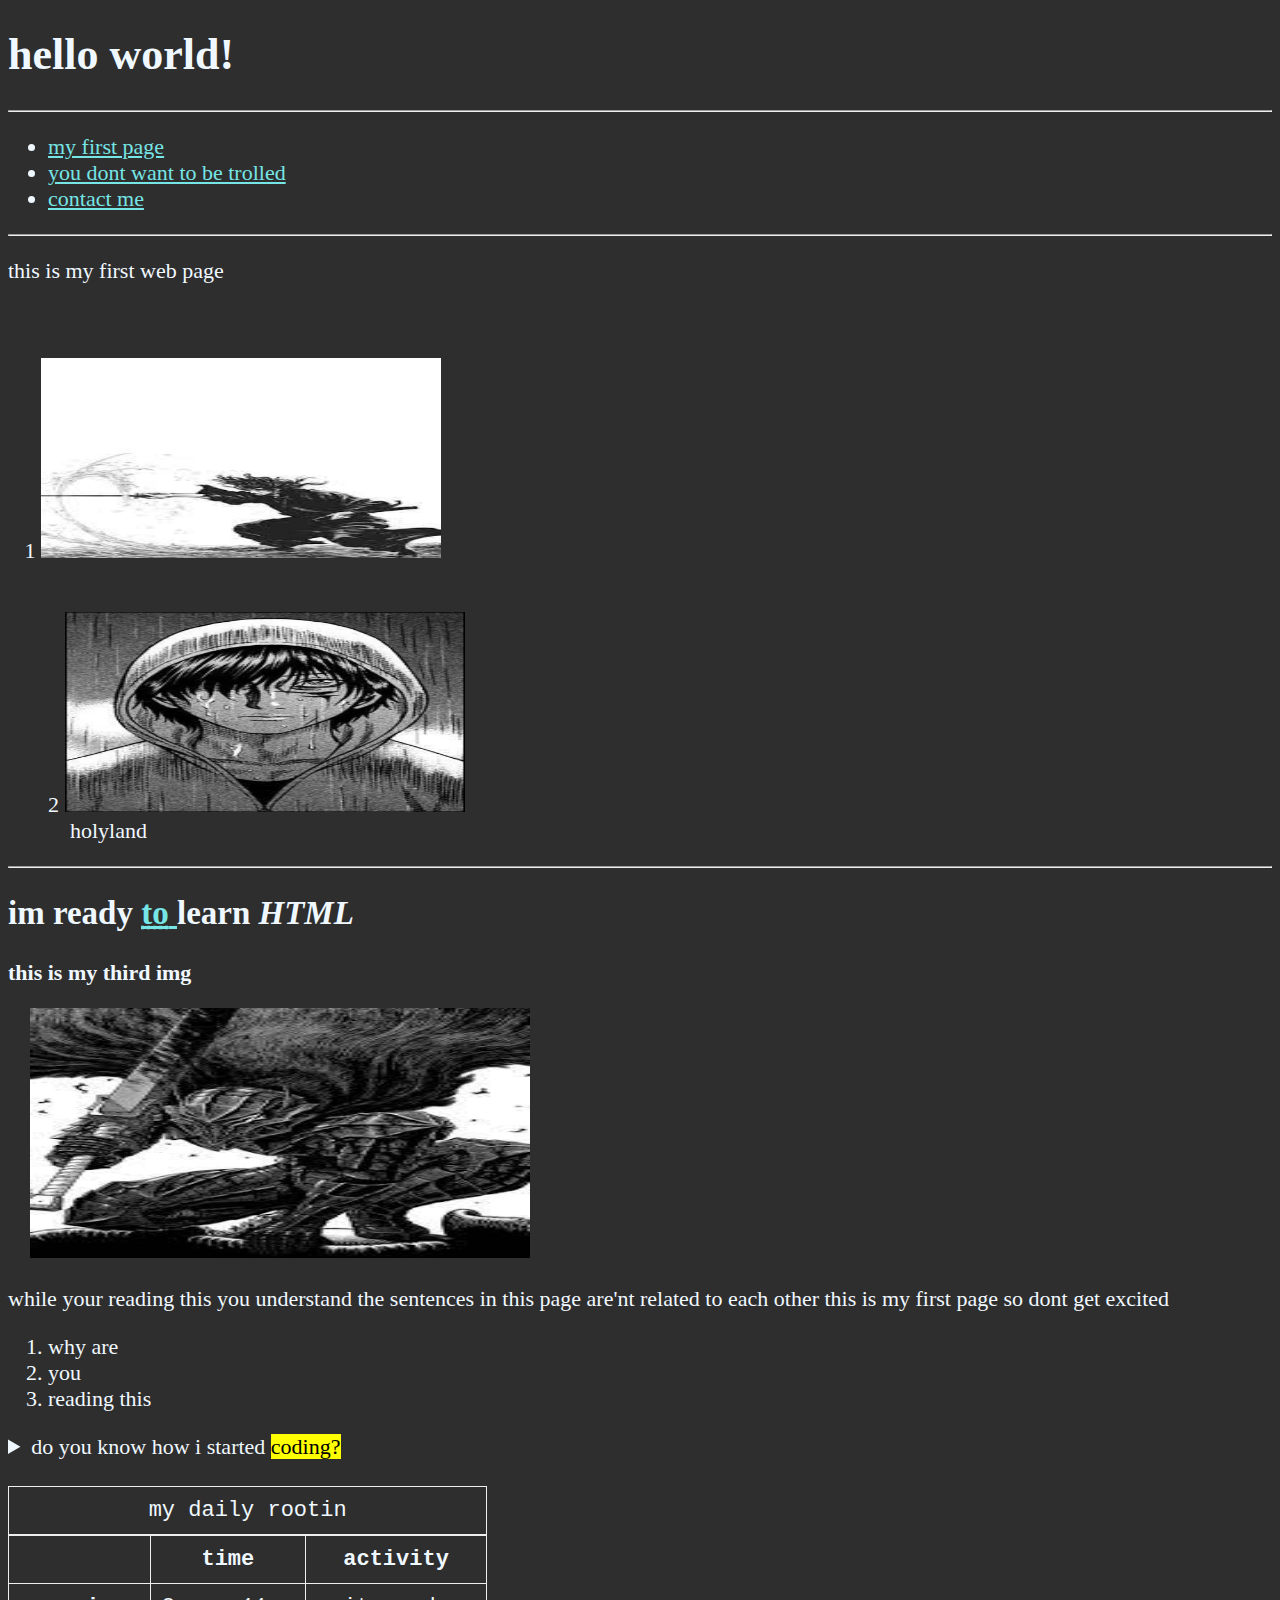
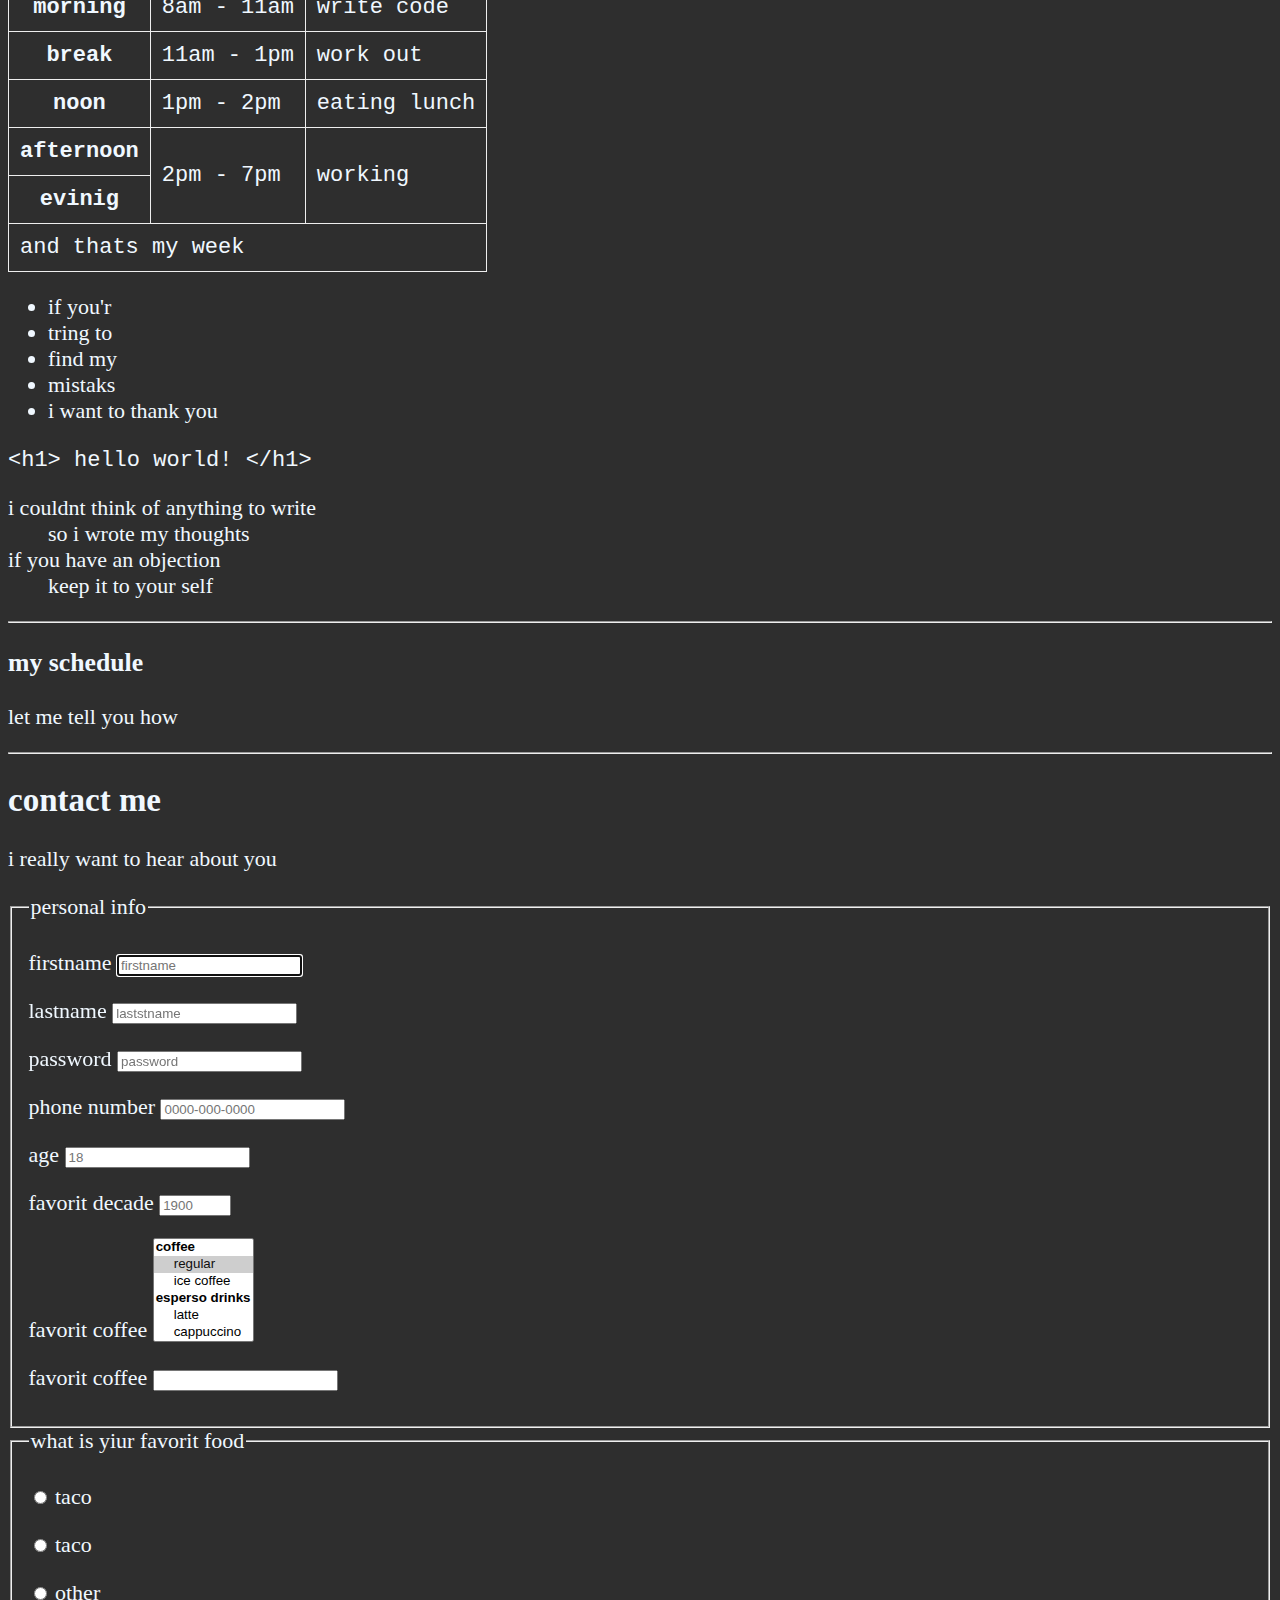
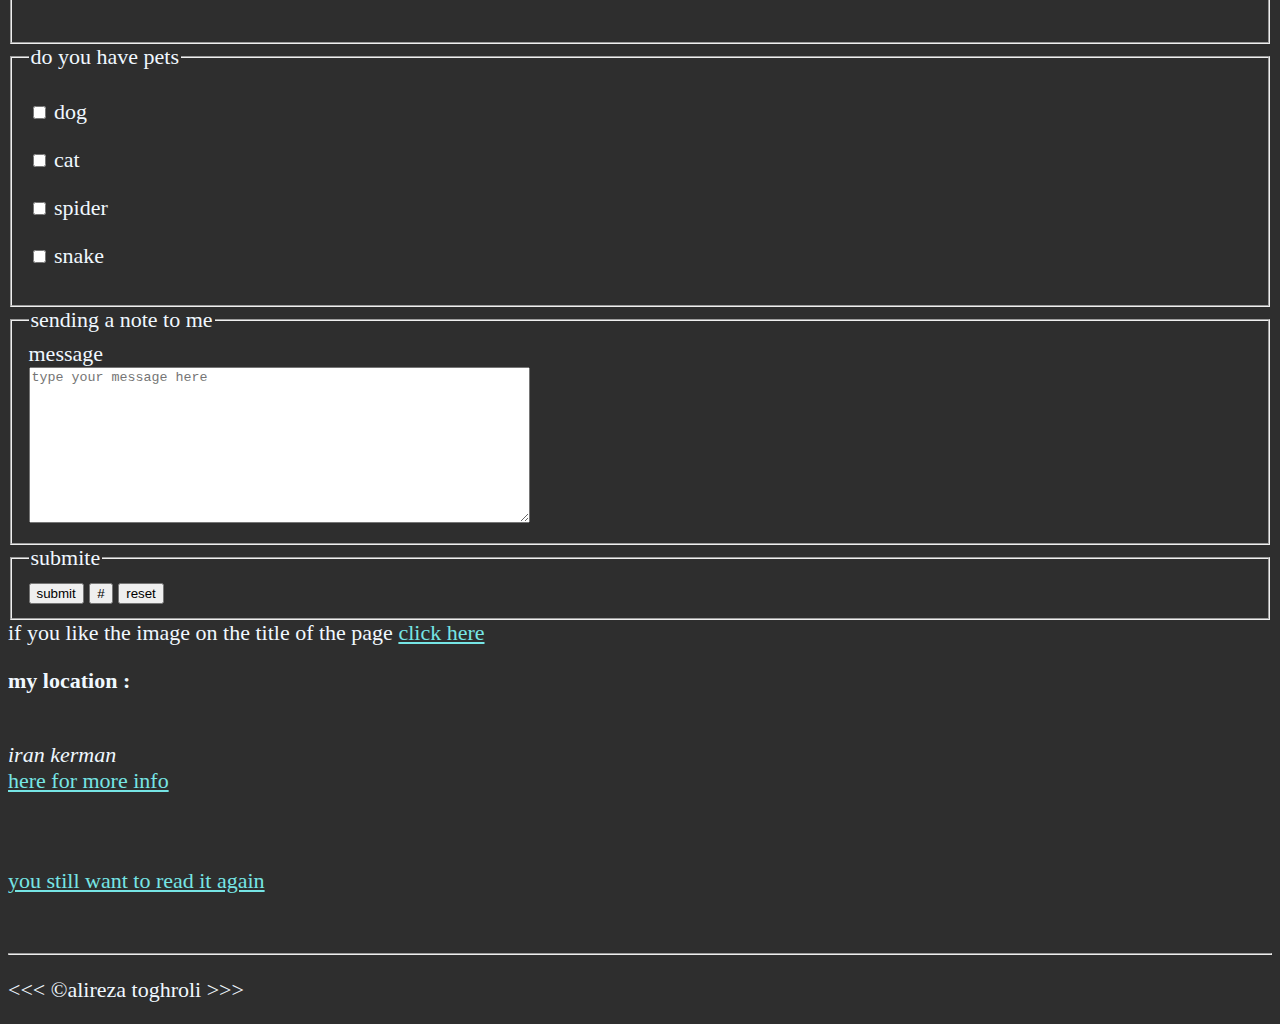
<file: index.html>
<!DOCTYPE html>
<html lang="en">
<head>
    <meta charset="UTF-8">
    <meta name="auther" content="dave gray">
    <meta name="description" content="my first page">
    <title>my first web page</title>
    <link rel="icon" href="image/2.jpg" type="image/x-icon">
    <link rel="stylesheet" href="main.css" type="text/css">
</head>

<body>
    <header>
        <h1>hello world!</h1>
        <hr>
        <nav>
            <ul>
                <li>
                    <a href="#1">my first page</a>
                </li>
                <li>
                    <a href="#joks">you dont want to be trolled</a>
                </li>
                <li>
                    <a href="#contact">contact me</a>
                </li>
            </ul>
        </nav>
    </header>
    <hr>
    <main>
        <article id="1">
            <p>this is my first web page</p>
            <br>
            <section>
                <br>&nbsp;&nbsp;&nbsp;1 <img src="image/1.jpg" alt="eror" title="vagabond"
                width="400" height="200" loading="eager">
                <br>&nbsp;
                <figure>2 <img src="image/3.jpg" alt="eror" title="holyland"
                width="400" height="200" loading="eager">
                <figcaption>&nbsp;&nbsp;&nbsp;&nbsp;holyland</figcaption>
                </figure>
            </section>

            <hr>

            <h2>im ready <a href="https://en.wikipedia.org/wiki/Troll_(slang)"> <abbr title="nothing special i just wanted to troll you">to</abbr> </a> learn <em>HTML</em></h2>

            <p><strong>this is my third img</strong></p>
                &nbsp;&nbsp;&nbsp; <img src="image/download.jpg" alt="eror" title="berserk"
            width="500" height="250" loading="lazy">
            
        </article>
        <section>
            <p>while your reading this you understand the sentences in this page are'nt
                related to each other this is my first page so dont get excited
            </p>
        </section>
    <section id="joks">
        <ol>
        <li>
           why are 
        </li>
        <li>
            you
        </li>
        <li>
            reading this
        </li>
        </ol>
        <aside>
            <details>
                <summary>
                    do you know how i started <mark> coding? </mark>
                </summary>
                <p>
                    i started coding when i first met a friend that liked
                    coding and he always talked to me about coding
                    and i started geting intersted in coding
                </p>
                <p>
                    <time datetime="10:00">
                        1
                    </time>
                    , it took me
                    <time datetime="PT3H">
                        1 year
                    </time>
                    to like coding
                </p>
            </details>
        </aside>
        <br>
        <table>
            <caption>my daily rootin</caption>
            <thead>
                <tr>
                    <th>&nbsp;</th>
                    <th scope="col">
                        time
                    </th>
                    <th scope="col">
                        activity
                    </th>
                </tr>
            </thead>
            <tbody>
                <tr>
                    <th  scope="row">morning</th>
                    <td>
                        <time datetime="08:00">8am</time>
                        -
                        <time datetime="11:00">11am</time>
                    </td>
                    <td>
                        write code
                    </td>
                </tr>
                <tr>
                    <th scope="row">break</th>
                    <td>
                        <time datetime="11:00">11am</time>
                        -
                        <time datetime="13:00">1pm</time>
                    </td>
                    <td>
                        work out 
                    </td>
                </tr>
                <tr>
                    <th scope="row">noon</th>
                    <td>
                        <time datetime="13:00">1pm</time>
                        -
                        <time datetime="14:00">2pm</time>
                    </td>
                    <td>
                        eating lunch 
                    </td>
                </tr>
                <tr>
                    <th scope="row">
                        afternoon
                    </th>
                    <td rowspan="2">
                        <time datetime="14:00">2pm</time>
                        -
                        <time datetime="19:00">7pm</time>
                    </td>
                    <td rowspan="2">
                        working
                    </td>
                </tr>
                <tr>
                    <th scope="row">evinig</th>
                </tr>
            </tbody>
            <tfoot>
                <tr>
                    <td colspan="3">
                        and thats my week 
                    </td>
                </tr>
            </tfoot>
        </table>
        <ul>

            <li>
                 if you'r 
            </li>

            <li>
                tring to
            </li>

            <li>
                 find my
            </li>
            <li>
                mistaks
            </li>
            <li>
                i want to thank you
            </li>

        </ul>
        <p>
            <code>
                &lt;h1&gt; hello world! &lt;/h1&gt;
            </code>
        </p>
        <dl>
        <dt>
            i couldnt think of anything to write
        </dt>
        <dd>
            so i wrote my thoughts
        </dd>
        <dt>
            if you have an objection 
        </dt>
        <dd>
            keep it to your self
        </dd>
        </dl>
        <hr>
    </section>
        <h3>my schedule</h3>

    <p>let me tell you how</p>
    <hr>
    <article id="contact">
        <h2>
            contact me
        </h2>
        <p>
            i really want to hear about you
        </p>
        <form action="index.php/post" method="post">
            <fieldset>
                <legend>personal info</legend>
            </p>
            <p>
            <label for="firstname">firstname</label>
            <input type="text" name="firstname" id="firstname"
             placeholder="firstname" autocomplete="on" required autofocus>
            </p>
            <p>
             <label for="lastname">lastname</label>
             <input type="text" name="lastname" id="lastname"
              placeholder="laststname" autocomplete="on" required >
            </p>
            <p>
                <label for="password">password</label>
                <input type="password" name="password" id="password"
                 placeholder="password" autocomplete="on" required >
               </p>
            <p>
                <label for="phone">phone number</label>
                <input type="tel" name="phone" id="phone"
                 placeholder="0000-000-0000" autocomplete="on"
                  pattern="{0}-[0-9]{10}" required >
            </p>
            <p>
                <label for="age">age</label>
                <input type="number" name="age" id="age"
                 placeholder="18" min="18" required >
            </p>
            <p>
                <label for="decade">favorit decade</label>
                <input type="number" name="decade" id="decade"
                 placeholder="1900" min="0" max="2020" step="10" required >
            </p>
            <p>
                <label for="coffee">favorit coffee</label>
                <select name="coffee" id="coffee" multiple size="6">
                    <optgroup label="coffee">
                        <option value="regular" selected>regular</option>
                        <option value="ice coffee">ice coffee</option>
                    </optgroup>
                    <optgroup label="esperso drinks">
                        <option value="latte">latte</option>
                        <option value="cappuccino">cappuccino</option>
                        <option value="cortado">cortado</option>
                    </optgroup>
                        <option value="other">other</option>
                    
                </select>
                <p>
                    <label for="coffee">favorit coffee</label>
                    <input type="text" name="coffee" id="coffee" list="coffee-list">
                    <datalist id="coffee-list">
                            <option value="regular" selected>regular</option>
                            <option value="ice coffee">ice coffee</option>
                            <option value="latte">latte</option>
                            <option value="cappuccino">cappuccino</option>
                            <option value="cortado">cortado</option>
                            <option value="other">other</option>
                    </datalist>    
                    </select>
            </p>
            </fieldset>
            <fieldset>
                <legend>what is yiur favorit food</legend>
                <p>
                    <input type="radio" name="food" id="taco" value="taco">
                    <label for="taco">taco</label>
                </p>
                <p>
                    <input type="radio" name="food" id="pitza" value="pitza">
                    <label for="pitza">taco</label>
                </p>
                <p>
                    <input type="radio" name="food" id="other" value="other">
                    <label for="other">other</label>
                </p>
            </fieldset>
            <fieldset>
                <legend>
                    do you have pets
                </legend>
                <p>
                <input type="checkbox" name="pets" id="dog" value="dog">
                <label for="dog">dog</label>
                </p>
                <p>
                    <input type="checkbox" name="pets" id="cat" value="cat">
                    <label for="cat">cat</label>
                </p>
                <p>
                    <input type="checkbox" name="pets" id="spider" value="spider">
                    <label for="spider">spider</label>
                </p>
                <p>
                    <input type="checkbox" name="pets" id="snake" value="snake">
                    <label for="snake">snake</label>
                </p>
            </fieldset>
            <fieldset>
                <legend>
                    sending a note to me
                </legend>
                <label for="message">message</label>
                <br>
                <textarea name="message" id="message" cols="60" rows="10" placeholder="type your message here"></textarea>
            </fieldset>
            <fieldset>
                <legend>
                    submite
                </legend>
                <button type="submit">submit</button>
                <button type="submit" formaction="index.php">#</button>
                <button type="reset">reset</button>
            </fieldset>
        </form>
    </article>
</main>
    if you like the image on the title of the page <a href="1.jpg" download="1.jpg">click here</a>
    <!--to do: more detail-->
<footer>
    <p><strong>my location :</strong></p>
        <br>
        <address>
        iran kerman
        </address>
    

    <a href="about.html"> here for more info </a>
    <br><br><br>

    <p><a href="#"> you still want to read it again</a></p>

    <br><hr>
        <p>
            &lt;&lt;&lt; &copy;alireza toghroli &gt;&gt;&gt;
        </p>
</footer>
</body>
</html>
</file>
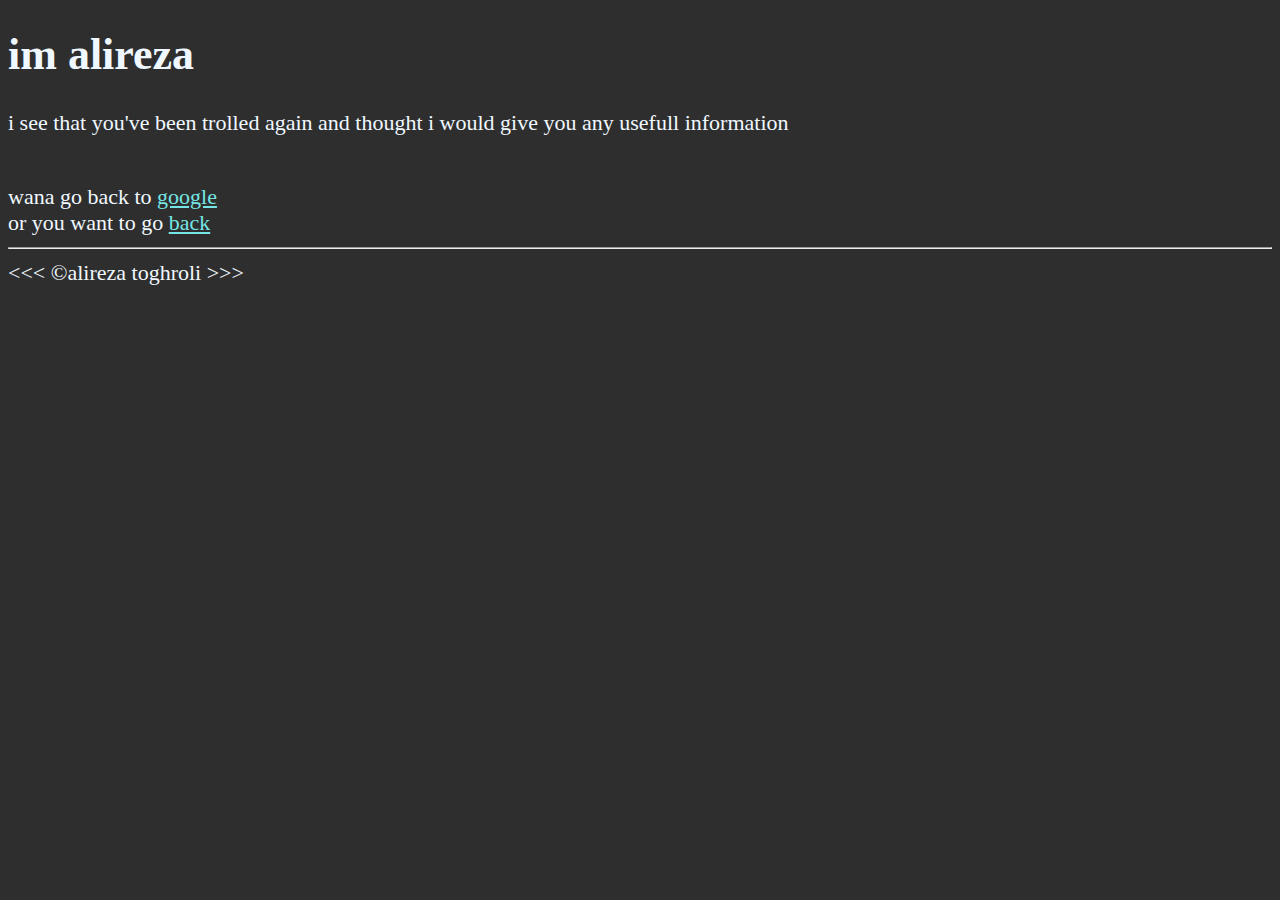
<file: about.html>
<!DOCTYPE html>
<html lang="en">
    <head>
        <meta charset="UTF-8">
        <meta name="auther" content="dave gray">
        <meta name="description" content="about the last page">
        <title>my seconed web page</title>
        <link rel="icon" href="image/2.jpg" type="image/x-icon">
        <link rel="stylesheet" href="main.css" type="text/css">
    </head>
    <body>

        <h1>im alireza</h1>

        <p>i see that you've been trolled again and thought 
            i would give you any usefull information</p>
        <br>

            wana go back to <a href="https://www.google.com/" target="_blank">google</a>
            <br>
            or you want to go <a href="index.html">back</a>

        <br><hr>

        &lt;&lt;&lt; &copy;alireza toghroli &gt;&gt;&gt;
    </body>
</html>
</file>
<file: main.css>
html {
    font-size: 22px;
}
body {
    background-color: rgb(46, 46, 46);
    color: aliceblue;
}
a {
    color: rgb(118, 229, 229);
}
a:visited {
    color: rgb(142, 142, 142);
}
a:hover {
    color: yellow;
}
table, tr, th, td, caption {
    border: 1px solid #eee;
    font-family:'Courier New', Courier, monospace;
    border-collapse: collapse;
    padding: 0.5rem;
}
</file>
